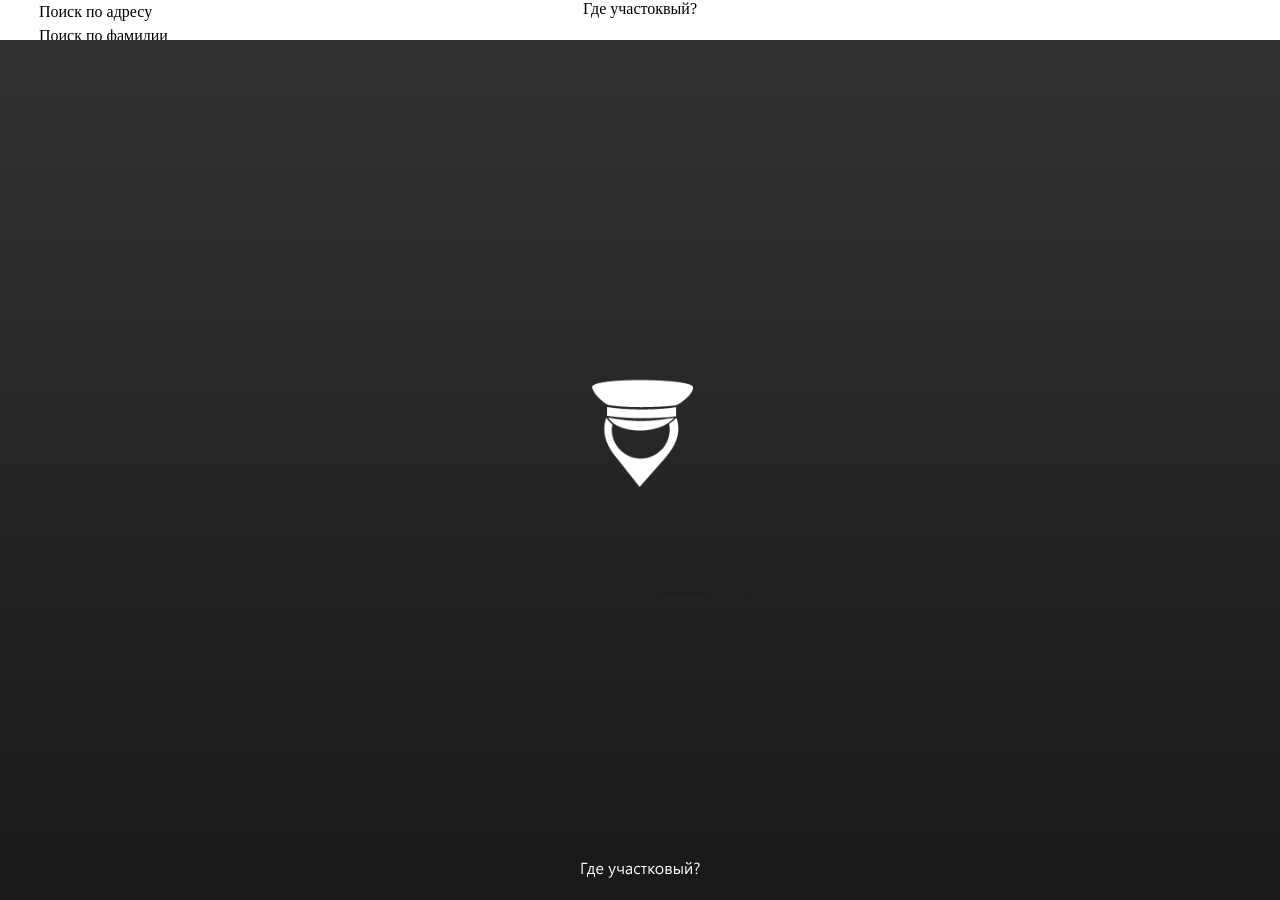
<file: HTML5/police/whereisplocemanJS/index.html>
<!DOCTYPE html>
<html>
<head>
    <title>Где участковый?</title>
    <meta charset="utf-8" />
    <meta http-equiv="X-UA-Compatible" content="IE=edge,chrome=1" />
    <meta name="apple-mobile-web-app-capable" content="yes" />
    <meta name="viewport" content="width=device-width, initial-scale=1.0, maximum-scale=1.0" />
    <link rel="stylesheet" type="text/css" href="css/dx.common.css" />
    <link rel="stylesheet" type="text/css" href="css/dx.ios.default.css" />
    <link rel="stylesheet" type="text/css" href="css/dx.android.holo-dark.css" />
    <link rel="stylesheet" type="text/css" href="css/dx.win8.black.small.css" />
    <link rel="stylesheet" type="text/css" href="app.css" />
    <link rel="stylesheet" type="text/css" href="layouts/SlideOut/SlideOutLayout.css" />
    <link rel="dx-template" type="text/html" href="layouts/SlideOut/SlideOutLayout.html" />
    <link rel="stylesheet" type="text/css" href="layouts/Empty/EmptyLayout.css" />
    <link rel="dx-template" type="text/html" href="layouts/Empty/EmptyLayout.html" />
	<link rel="dx-template" type="text/html" href="views/Home.html"/>
	<link rel="stylesheet" type="text/css" href="views/Home.css"/>

    <link rel="dx-template" type="text/html" href="views/Form.html" />
    <link rel="stylesheet" type="text/css" href="views/Form.css" />

    <link rel="dx-template" type="text/html" href="views/Searchsurname.html" />
    <link rel="stylesheet" type="text/css" href="views/Searchsurname.css" />

    <link rel="dx-template" type="text/html" href="views/Lists.html" />
    <link rel="stylesheet" type="text/css" href="views/Lists.css" />
    <!--<link rel="dx-template" type="text/html" href="views/Maps.html" />-->
    <!--<link rel="stylesheet" type="text/css" href="views/Maps.css" />-->
	<link rel="dx-template" type="text/html" href="views/Gallery.html"/>
	<link rel="stylesheet" type="text/css" href="views/Gallery.css"/>
	<link rel="dx-template" type="text/html" href="views/Navigation.html"/>
	<link rel="stylesheet" type="text/css" href="views/Navigation.css"/>
</head>
<body>
    <div class="dx-viewport"></div>
    <script type="text/javascript" src="js/jquery-1.9.1.min.js"></script>
    <script type="text/javascript" src="js/knockout-2.2.1.debug.js"></script>
    <script type="text/javascript" src="js/globalize.min.js"></script>
    <script type="text/javascript" src="js/dx.phonejs.js"></script>
    <script type="text/javascript" src="js/jquery.jsonp.js"></script>
    <script type="text/javascript" src="app.config.js"></script>
    <script type="text/javascript" src="app.js"></script>
    <script type="text/javascript" src="data/db.js"></script>
    <script type="text/javascript" src="layouts/SlideOut/SlideOutLayout.js"></script>
    <script type="text/javascript" src="layouts/Empty/EmptyLayout.js"></script>
    <script type="text/javascript" src="views/Home.js"></script>
    <script type="text/javascript" src="views/Form.js"></script>
    <script type="text/javascript" src="views/Searchsurname.js"></script>

    <script type="text/javascript" src="views/Lists.js"></script>
    <script type="text/javascript" src="views/Gallery.js"></script>
    <!--<script type="text/javascript" src="views/Maps.js"></script>-->
    <script type="text/javascript" src="views/Navigation.js"></script>
    <script type="text/javascript">
        $(function() {
            KitchenSink.app.navigate();
        });
    </script>
</body>
</html>
</file>
<file: HTML5/police/whereisplocemanJS/css/dx.common.css>
/* 
* DevExpress PhoneJS
* Version: 13.1.4
* Build date: Jun 6, 2013
*
* Copyright (c) 2012 - 2013 Developer Express Inc. ALL RIGHTS RESERVED
* EULA: http://phonejs.devexpress.com/EULA
*/
html, body, div, span, applet, object, iframe, h1, h2, h3, h4, h5, h6, p, blockquote, pre, a, abbr, acronym, address, big, cite, code, del, dfn, em, font, img, ins, kbd, q, s, samp, small, strike, strong, sub, sup, tt, var, b, u, i, center, dl, dt, dd, ol, ul, li, fieldset, form, label, legend, table, caption, tbody, tfoot, thead, tr, th, td
{
  font-size: 100%;
  margin: 0;
  padding: 0;
  border: 0;
  outline: 0;
  background: transparent;
}
html, body
{
  width: 100%;
  height: 100%;
  -webkit-user-select: none;
  -moz-user-select: none;
  -ms-user-select: none;
  -o-user-select: none;
  user-select: none;
}
body
{
  background: #fff;
}
.dx-viewport
{
  width: 100%;
  height: 100%;
}
blockquote, q
{
  quotes: none;
}
a
{
  color: #818181;
}
:focus
{
  outline: 0;
}
ins
{
  text-decoration: none;
}
del
{
  text-decoration: line-through;
}
table
{
  border-collapse: collapse;
  border-spacing: 0;
}
article, aside, details, figcaption, figure, footer, header, hgroup, menu, nav, section
{
  display: block;
}
.dx-transition-inner-wrapper
{
  position: absolute;
  overflow: hidden;
}
.dx-transition-outer-wrapper
{
  position: relative;
  overflow: hidden;
}
.dx-transition-inner-wrapper>*
{
  height: 100%;
}
.dx-clearfix:before, .dx-clearfix:after
{
  display: table;
  line-height: 0;
  content: "";
}
.dx-clearfix:after
{
  clear: both;
}
.dx-translate-disabled
{
  -webkit-transform: none !important;
  -moz-transform: none !important;
  -ms-transform: none !important;
  -o-transform: none !important;
  transform: none !important;
}
.dx-hidden-input
{
  position: fixed;
  left: -10px;
  top: -10px;
  width: 0;
  height: 0;
}
.dx-user-select
{
  -webkit-user-select: text;
  -moz-user-select: text;
  -ms-user-select: text;
  -o-user-select: text;
  user-select: text;
}
.dx-widget
{
  padding: 0;
  -webkit-touch-callout: none;
  -webkit-tap-highlight-color: rgba(0,0,0,0);
  -ms-content-zooming: none;
  -webkit-text-size-adjust: none;
}
.dx-widget.dx-state-invisible
{
  display: none !important;
}
.dx-fieldset
{
  margin-bottom: 20px;
}
.dx-fieldset .dx-field
{
  padding: .4em;
  position: relative;
}
.dx-fieldset .dx-field:before, .dx-fieldset .dx-field:after
{
  display: table;
  line-height: 0;
  content: "";
}
.dx-fieldset .dx-field:after
{
  clear: both;
}
.dx-fieldset .dx-field-label
{
  float: left;
  width: 40%;
  text-overflow: ellipsis;
  white-space: nowrap;
  overflow: hidden;
}
.dx-fieldset .dx-field-value
{
  float: right;
  width: 60%;
  text-overflow: ellipsis;
  white-space: nowrap;
  overflow: hidden;
  margin: 0;
}
.dx-button
{
  display: inline-block;
  margin: 1px 0;
  cursor: pointer;
  text-align: center;
  vertical-align: middle;
  max-width: 100%;
  -webkit-user-select: none;
  -moz-user-select: none;
  -ms-user-select: none;
  -o-user-select: none;
  user-select: none;
  -webkit-user-drag: none;
  -moz-user-drag: none;
  -ms-user-drag: none;
  -o-user-drag: none;
  user-drag: none;
}
.dx-button .dx-button-content
{
  text-overflow: ellipsis;
  overflow: hidden;
  max-height: 100%;
}
.dx-button.dx-state-disabled
{
  cursor: default;
}
.dx-button .dx-button-link
{
  text-decoration: none;
}
.dx-button .dx-icon
{
  display: inline-block;
  vertical-align: middle;
}
.dx-button .dx-button-text
{
  display: inline;
  vertical-align: middle;
}
.dx-scrollable
{
  height: 100%;
}
.dx-scrollable-container
{
  position: relative;
  overflow: hidden;
  width: 100%;
  height: 100%;
  -ms-touch-action: none;
  -webkit-tap-highlight-color: transparent;
}
.dx-scrollable-content
{
  position: relative;
  min-height: 100%;
  -webkit-backface-visibility: hidden;
  -webkit-transform: translate3d(0,0,0);
}
.dx-scrollable-content:before, .dx-scrollable-content:after
{
  display: table;
  line-height: 0;
  content: "";
}
.dx-scrollable-content:after
{
  clear: both;
}
.dx-scrollable-content-horizontal
{
  float: left;
  display: block;
}
.dx-scrollable-scrollbar
{
  position: absolute;
}
.dx-scrollable-scroll
{
  position: relative;
  -webkit-backface-visibility: hidden;
  -webkit-transform: translate3d(0,0,0);
}
.dx-scrollable-scrollbar-vertical
{
  top: 0;
  right: 0;
  width: 9px;
}
.dx-scrollable-scrollbar-horizontal
{
  left: 0;
  bottom: 0;
  height: 9px;
}
.dx-scrollable-scrollbar.dx-state-disabled
{
  display: none;
}
.dx-swipeable
{
  -webkit-user-select: none;
  -moz-user-select: none;
  -ms-user-select: none;
  -o-user-select: none;
  user-select: none;
}
.dx-scrollview-pull-down
{
  width: 100%;
  height: 50px;
  padding-top: 30px;
  top: -80px;
  overflow: hidden;
  -webkit-user-select: none;
  -moz-user-select: none;
  -ms-user-select: none;
  -o-user-select: none;
  user-select: none;
  -webkit-user-drag: none;
  -moz-user-drag: none;
  -ms-user-drag: none;
  -o-user-drag: none;
  user-drag: none;
}
.dx-scrollview-pull-down.dx-scrollview-pull-down-loading .dx-scrollview-pull-down-image
{
  display: none;
}
.dx-scrollview-pull-down.dx-scrollview-pull-down-loading .dx-scrollview-pull-down-indicator
{
  display: inline-block;
  margin: 0 40px;
  width: 20px;
  height: 23px;
  line-height: 30px;
  padding-top: 7px;
  -webkit-user-select: none;
  -moz-user-select: none;
  -ms-user-select: none;
  -o-user-select: none;
  user-select: none;
  -webkit-user-drag: none;
  -moz-user-drag: none;
  -ms-user-drag: none;
  -o-user-drag: none;
  user-drag: none;
}
.dx-scrollview-pull-down .dx-scrollview-pull-down-indicator
{
  display: none;
}
.dx-scrollview-pull-down-image
{
  display: inline-block;
  vertical-align: middle;
  margin: 0 40px;
  width: 20px;
  height: 50px;
  -webkit-user-select: none;
  -moz-user-select: none;
  -ms-user-select: none;
  -o-user-select: none;
  user-select: none;
  -webkit-user-drag: none;
  -moz-user-drag: none;
  -ms-user-drag: none;
  -o-user-drag: none;
  user-drag: none;
  -webkit-transform: translate3d(0,0,0) rotate(0);
  -moz-transform: translate3d(0,0,0) rotate(0);
  -ms-transform: translate3d(0,0,0) rotate(0);
  -o-transform: translate3d(0,0,0) rotate(0);
  transform: translate3d(0,0,0) rotate(0);
  -ms-transform: rotate(0);
  -webkit-transition: -webkit-transform .2s linear;
  -moz-transition: -moz-transform .2s linear;
  -o-transition: -o-transform .2s linear;
  transition: transform .2s linear;
}
.dx-scrollview-pull-down-text
{
  display: inline;
  vertical-align: middle;
  -webkit-user-select: none;
  -moz-user-select: none;
  -ms-user-select: none;
  -o-user-select: none;
  user-select: none;
  -webkit-user-drag: none;
  -moz-user-drag: none;
  -ms-user-drag: none;
  -o-user-drag: none;
  user-drag: none;
}
.dx-scrollview-pull-down-ready .dx-scrollview-pull-down-image
{
  -webkit-transform: translate3d(0,0,0) rotate(-180deg);
  -moz-transform: translate3d(0,0,0) rotate(-180deg);
  -ms-transform: translate3d(0,0,0) rotate(-180deg);
  -o-transform: translate3d(0,0,0) rotate(-180deg);
  transform: translate3d(0,0,0) rotate(-180deg);
  -ms-transform: rotate(-180deg);
}
.dx-scrollview-content
{
  position: relative;
}
.dx-scrollview-content:before, .dx-scrollview-content:after
{
  display: table;
  line-height: 0;
  content: "";
}
.dx-scrollview-content:after
{
  clear: both;
}
.dx-scrollview-scrollbottom .dx-scrollview-scrollbottom-indicator
{
  height: 23px;
  line-height: 30px;
  padding-top: 7px;
  margin: 0 10px;
  -webkit-user-select: none;
  -moz-user-select: none;
  -ms-user-select: none;
  -o-user-select: none;
  user-select: none;
  -webkit-user-drag: none;
  -moz-user-drag: none;
  -ms-user-drag: none;
  -o-user-drag: none;
  user-drag: none;
}
.dx-scrollview-scrollbottom .dx-scrollview-scrollbottom-indicator
{
  display: inline-block;
}
.dx-scrollview-scrollbottom.dx-scrollview-scrollbottom-end .dx-scrollview-scrollbottom-indicator
{
  display: none;
}
.dx-scrollview-scrollbottom-text
{
  display: inline;
  vertical-align: middle;
  -webkit-user-select: none;
  -moz-user-select: none;
  -ms-user-select: none;
  -o-user-select: none;
  user-select: none;
  -webkit-user-drag: none;
  -moz-user-drag: none;
  -ms-user-drag: none;
  -o-user-drag: none;
  user-drag: none;
}
.dx-scrollview-scrollbottom
{
  text-align: center;
  width: 100%;
  padding: 10px 0;
  overflow: hidden;
}
.dx-checkbox
{
  display: inline-block;
  margin: 1px;
  cursor: pointer;
  -webkit-user-select: none;
  -moz-user-select: none;
  -ms-user-select: none;
  -o-user-select: none;
  user-select: none;
  -webkit-user-drag: none;
  -moz-user-drag: none;
  -ms-user-drag: none;
  -o-user-drag: none;
  user-drag: none;
}
.dx-checkbox.dx-state-disabled
{
  cursor: default;
}
.dx-checkbox .dx-checkbox-icon
{
  display: inline-block;
}
.dx-slider
{
  margin: 1px;
  line-height: 0;
  -webkit-user-select: none;
  -moz-user-select: none;
  -ms-user-select: none;
  -o-user-select: none;
  user-select: none;
}
.dx-slider.dx-state-disabled .dx-slider-wrapper
{
  cursor: default;
}
.dx-slider .dx-slider-wrapper
{
  position: relative;
  display: inline-block;
  width: 100%;
  cursor: pointer;
}
.dx-slider .dx-slider-wrapper .dx-slider-range
{
  position: absolute;
  top: 0;
  height: 100%;
  pointer-events: none;
  -webkit-user-drag: none;
  -moz-user-drag: none;
  -ms-user-drag: none;
  -o-user-drag: none;
  user-drag: none;
}
.dx-slider .dx-slider-wrapper .dx-slider-handle
{
  position: absolute;
  top: 0;
  left: 0;
  -webkit-user-drag: none;
  -moz-user-drag: none;
  -ms-user-drag: none;
  -o-user-drag: none;
  user-drag: none;
}
.dx-switch
{
  position: relative;
  display: inline-block;
  overflow: visible;
  margin: 1px;
  cursor: pointer;
  -webkit-user-drag: none;
  -moz-user-drag: none;
  -ms-user-drag: none;
  -o-user-drag: none;
  user-drag: none;
  -webkit-user-select: none;
  -moz-user-select: none;
  -ms-user-select: none;
  -o-user-select: none;
  user-select: none;
}
.dx-switch.dx-state-disabled
{
  cursor: default;
}
.dx-switch .dx-switch-wrapper
{
  overflow: hidden;
  width: 100%;
  height: 100%;
}
.dx-switch .dx-switch-inner
{
  margin-left: -50px;
}
.dx-tabs
{
  text-align: center;
  display: inline-block;
  font-size: 0 !important;
}
.dx-tabs .dx-tab
{
  display: inline-block;
  cursor: pointer;
  position: relative;
  overflow: hidden;
  text-overflow: ellipsis;
  white-space: nowrap;
}
.dx-tabs .dx-tab a
{
  text-decoration: none;
  color: #fff;
  position: absolute;
  top: 0;
  left: 0;
  height: 100%;
  width: 100%;
  background-color: #fff;
  opacity: .001;
}
.dx-tabs .dx-tab .dx-icon
{
  display: block;
  margin: 0 auto;
  -webkit-user-drag: none;
  -moz-user-drag: none;
  -ms-user-drag: none;
  -o-user-drag: none;
  user-drag: none;
}
.dx-tabs .dx-tab .dx-tab-text
{
  display: block;
  text-align: center;
  margin: 0 auto;
  -webkit-user-drag: none;
  -moz-user-drag: none;
  -ms-user-drag: none;
  -o-user-drag: none;
  user-drag: none;
  -webkit-user-select: none;
  -moz-user-select: none;
  -ms-user-select: none;
  -o-user-select: none;
  user-select: none;
}
.dx-map
{
  position: relative;
}
.dx-map .dx-map-container, .dx-map .dx-map-shield
{
  position: absolute;
  top: 0;
  left: 0;
  width: 100%;
  height: 100%;
}
.dx-map .dx-map-shield
{
  opacity: .01;
  background: rgba(0,0,0,.01);
}
.dx-tabs.dx-navbar
{
  width: 100%;
  margin: 0;
  -webkit-user-drag: none;
  -moz-user-drag: none;
  -ms-user-drag: none;
  -o-user-drag: none;
  user-drag: none;
  -webkit-user-select: none;
  -moz-user-select: none;
  -ms-user-select: none;
  -o-user-select: none;
  user-select: none;
}
.dx-tabs.dx-navbar .dx-nav-item
{
  vertical-align: bottom;
}
.dx-tabs.dx-navbar .dx-nav-item a
{
  display: block;
  height: 100%;
  text-decoration: none;
}
.dx-tabs.dx-navbar .dx-nav-item-content
{
  position: relative;
}
.dx-editbox
{
  margin: 1px;
}
.dx-editbox .dx-editbox-input
{
  width: 100%;
  border: 0;
  outline: 0;
  -webkit-appearance: none;
  -webkit-box-sizing: border-box;
  -moz-box-sizing: border-box;
  box-sizing: border-box;
  -webkit-user-select: text;
  -moz-user-select: text;
  -ms-user-select: text;
  -o-user-select: text;
  user-select: text;
}
.dx-editbox .dx-placeholder
{
  position: relative;
}
.dx-editbox .dx-placeholder:before
{
  position: absolute;
  display: block;
  width: 100%;
  height: 100%;
  content: attr(DATA-DX_PLACEHOLDER);
}
.dx-editbox .dx-placeholder.dx-hide:before
{
  display: none;
}
.dx-textarea .dx-editbox-input
{
  resize: none;
  font-family: inherit;
}
.dx-numberbox input[type=number]::-webkit-inner-spin-button
{
  -webkit-appearance: none;
}
.dx-toolbar
{
  position: relative;
  width: 100%;
  overflow: hidden;
  z-index: 1;
}
.dx-toolbar .dx-toolbar-item
{
  display: table-cell;
  padding: 0 5px;
  vertical-align: middle;
}
.dx-toolbar .dx-toolbar-item .dx-tabs
{
  table-layout: auto;
}
.dx-toolbar .dx-toolbar-item img
{
  display: block;
}
.dx-toolbar .dx-toolbar-left, .dx-toolbar .dx-toolbar-right
{
  position: absolute;
}
.dx-toolbar .dx-toolbar-left
{
  left: 0;
}
.dx-toolbar .dx-toolbar-right
{
  right: 0;
}
.dx-toolbar .dx-toolbar-label
{
  -webkit-user-select: none;
  -moz-user-select: none;
  -ms-user-select: none;
  -o-user-select: none;
  user-select: none;
  -webkit-user-drag: none;
  -moz-user-drag: none;
  -ms-user-drag: none;
  -o-user-drag: none;
  user-drag: none;
}
.dx-toolbar .dx-toolbar-center
{
  margin: 0 auto;
  height: 100%;
  text-align: center;
}
.dx-toolbar .dx-toolbar-center, .dx-toolbar .dx-toolbar-left, .dx-toolbar .dx-toolbar-right
{
  display: table;
  top: 0;
  height: 100%;
}
.dx-list
{
  min-height: 3em;
  margin: 0;
}
.dx-list .dx-list-item
{
  cursor: pointer;
  -webkit-backface-visibility: hidden;
}
.dx-list.dx-state-disabled, .dx-list.dx-state-disabled .dx-list-item, .dx-list.dx-state-disabled.dx-list-item
{
  cursor: default;
}
.dx-list .dx-list-next-button
{
  padding: 5px;
  text-align: center;
}
.dx-list .dx-list-next-button .dx-button
{
  padding: 0 3em;
}
.dx-tileview .dx-tile
{
  position: absolute !important;
  -webkit-backface-visibility: hidden;
  -webkit-box-sizing: border-box;
  -moz-box-sizing: border-box;
  box-sizing: border-box;
}
.dx-tileview .dx-tile.dx-state-active
{
  -webkit-transition: -webkit-transform 100ms linear;
  -moz-transition: -moz-transform 100ms linear;
  -o-transition: -o-transform 100ms linear;
  transition: transform 100ms linear;
  -webkit-transform: scale(.96);
  -moz-transform: scale(.96);
  -ms-transform: scale(.96);
  -o-transform: scale(.96);
  transform: scale(.96);
}
.dx-tileview .dx-tiles-wrapper
{
  position: relative;
  height: 1px;
}
.dx-tileview div.dx-scrollable-container
{
  overflow-y: hidden;
}
.dx-overlay
{
  position: absolute;
  z-index: 1000;
  top: 0;
  left: 0;
  -webkit-transform: translate3d(0,0,0);
  -moz-transform: translate3d(0,0,0);
  -ms-transform: translate3d(0,0,0);
  -o-transform: translate3d(0,0,0);
  transform: translate3d(0,0,0);
  -webkit-user-select: none;
  -moz-user-select: none;
  -ms-user-select: none;
  -o-user-select: none;
  user-select: none;
}
.dx-overlay.dx-overlay-modal
{
  width: 100%;
  height: 100%;
}
.dx-overlay.dx-overlay-shader
{
  position: fixed;
  background-color: rgba(128,128,128,.5);
}
.dx-overlay .dx-overlay-content
{
  position: absolute;
  z-index: 1000;
  overflow: hidden;
  -webkit-transform: translate3d(0,0,0);
  -moz-transform: translate3d(0,0,0);
  -ms-transform: translate3d(0,0,0);
  -o-transform: translate3d(0,0,0);
  transform: translate3d(0,0,0);
}
.dx-toast .dx-toast-content
{
  display: inline-block;
  padding: 10px;
  vertical-align: middle;
}
.dx-toast .dx-toast-content .dx-toast-icon
{
  display: inline-block;
  width: 35px;
  height: 35px;
  margin-right: 10px;
  vertical-align: middle;
}
.dx-toast .dx-toast-content .dx-toast-message
{
  display: inline;
  vertical-align: middle;
}
.dx-toast .dx-toast-content.dx-toast-info
{
  background-color: #80b9e4;
}
.dx-toast .dx-toast-content.dx-toast-warning
{
  background-color: #ffb277;
}
.dx-toast .dx-toast-content.dx-toast-error
{
  background-color: #f77;
}
.dx-toast .dx-toast-content.dx-toast-success
{
  background-color: #6ec881;
}
.dx-popup .dx-overlay-content .dx-popup-title
{
  min-height: 19px;
  padding: 10px;
  -webkit-user-drag: none;
  -moz-user-drag: none;
  -ms-user-drag: none;
  -o-user-drag: none;
  user-drag: none;
  -webkit-user-select: none;
  -moz-user-select: none;
  -ms-user-select: none;
  -o-user-select: none;
  user-select: none;
}
.dx-popup .dx-overlay-content .dx-popup-content
{
  padding: 10px;
  -webkit-user-drag: none;
  -moz-user-drag: none;
  -ms-user-drag: none;
  -o-user-drag: none;
  user-drag: none;
  -webkit-user-select: none;
  -moz-user-select: none;
  -ms-user-select: none;
  -o-user-select: none;
  user-select: none;
}
.dx-dialog-root .dx-overlay-shader
{
  background-color: #444;
}
.dx-dialog-root .dx-overlay-content .dx-dialog-content
{
  padding: 0;
}
.dx-dialog-root .dx-overlay-content .dx-dialog-message
{
  padding: 10px 10px 5px 10px;
}
.dx-dialog-root .dx-overlay-content .dx-button:only-child
{
  width: 100%;
}
.dx-gallery
{
  position: relative;
  overflow: hidden;
  width: 100%;
  height: 100%;
}
.dx-gallery .dx-gallery-wrapper
{
  position: relative;
  height: 100%;
}
.dx-gallery .dx-gallery-nav-button-prev, .dx-gallery .dx-gallery-nav-button-next
{
  position: absolute;
  top: 50%;
  cursor: pointer;
  -webkit-user-select: none;
  -moz-user-select: none;
  -ms-user-select: none;
  -o-user-select: none;
  user-select: none;
  background-size: 100%;
}
.dx-gallery.dx-state-disabled .dx-gallery-nav-button-prev, .dx-gallery.dx-state-disabled .dx-gallery-nav-button-next
{
  cursor: default;
}
.dx-gallery .dx-gallery-nav-button-prev
{
  left: 0;
}
.dx-gallery .dx-gallery-nav-button-next
{
  right: 0;
}
.dx-gallery .dx-gallery-item
{
  position: absolute;
  width: 100%;
  height: 100%;
}
.dx-gallery .dx-gallery-indicator
{
  position: absolute;
  bottom: 10px;
  width: 100%;
  height: 10px;
  font-size: 0;
}
.dx-gallery .dx-gallery-indicator-item
{
  display: inline-block;
  height: 10px;
  margin: 0 2px;
}
.dx-lookup
{
  height: 19px;
}
.dx-lookup .dx-lookup-field
{
  cursor: pointer;
  -webkit-box-sizing: border-box;
  -moz-box-sizing: border-box;
  box-sizing: border-box;
  width: 100%;
  height: 100%;
  position: relative;
  text-overflow: ellipsis;
  white-space: nowrap;
  overflow: hidden;
}
.dx-lookup-popup .dx-list-item
{
  cursor: pointer;
}
.dx-lookup-popup .dx-popup-content
{
  position: absolute;
  top: 40px;
  bottom: 40px;
  left: 0;
  right: 0;
}
.dx-lookup-popup.dx-lookup-popup-search .dx-popup-content
{
  bottom: 85px;
}
.dx-action-sheet-popup .dx-overlay-content
{
  -webkit-user-select: none;
  -moz-user-select: none;
  -ms-user-select: none;
  -o-user-select: none;
  user-select: none;
  -webkit-user-drag: none;
  -moz-user-drag: none;
  -ms-user-drag: none;
  -o-user-drag: none;
  user-drag: none;
  padding-top: 0;
  padding-bottom: 0;
}
.dx-action-sheet-popup .dx-overlay-content .dx-button
{
  padding-left: 0;
  padding-right: 0;
  margin-left: 0;
  margin-right: 0;
}
.dx-action-sheet-popup .dx-overlay-content .dx-action-sheet-item, .dx-action-sheet-popup .dx-overlay-content .dx-action-sheet-cancel
{
  width: 100%;
}
.dx-loadindicator
{
  display: inline-block;
  position: relative;
  width: 32px;
  height: 32px;
  overflow: hidden;
}
.dx-loadindicator.dx-loadindicator-small
{
  width: 20px;
  height: 20px;
}
.dx-loadindicator.dx-loadindicator-medium
{
  width: 32px;
  height: 32px;
}
.dx-loadindicator.dx-loadindicator-large
{
  width: 64px;
  height: 64px;
}
.dx-loadpanel-content
{
  padding: 10px;
  border: 1px solid #ccc;
  background: #fefefe;
  filter: alpha(opacity=90);
  -khtml-opacity: .9;
  -moz-opacity: .9;
  opacity: .9;
  -webkit-border-radius: 5px;
  -moz-border-radius: 5px;
  border-radius: 5px;
  -webkit-user-drag: none;
  -moz-user-drag: none;
  -ms-user-drag: none;
  -o-user-drag: none;
  user-drag: none;
  text-align: center;
}
.dx-loadpanel-content .dx-loadpanel-image
{
  height: 30px;
}
.dx-loadpanel-content .dx-loadpanel-message
{
  margin: 10px;
  text-align: center;
}
.dx-overlay.dx-loadpanel, .dx-overlay.dx-loadpanel .dx-overlay-shader, .dx-overlay.dx-loadpanel .dx-overlay-content
{
  z-index: 1001;
}
.dx-autocomplete-popup .dx-list
{
  min-height: 35px;
}
.dx-dropdownmenu-popup .dx-dropdownmenu-list
{
  min-height: 40px;
  min-width: 100px;
}
.dx-dropdownmenu-popup .dx-dropdownmenu-list .dx-list-item:last-child
{
  border-bottom: none;
}
.dx-datagrid
{
  font-weight: 400;
  font-family: SegoeUI,'Segoe UI',HelveticaNeue,'Helvetica Neue','Trebuchet MS',Verdana;
  font-size: 12px;
  cursor: default;
}
.dx-datagrid table
{
  border-collapse: collapse;
}
.dx-datagrid .dx-datagrid-table
{
  table-layout: fixed;
  width: 100%;
}
.dx-pivotgrid
{
  font-weight: 400;
  font-size: 12px;
  cursor: default;
  width: 100%;
}
.dx-pivotgrid table
{
  border-collapse: collapse;
}
.disable-select
{
  -webkit-touch-callout: none;
  -webkit-user-select: none;
  -khtml-user-select: none;
  -moz-user-select: none;
  -ms-user-select: none;
  -o-user-select: none;
  user-select: none;
}
.dxdbRootFullScreenMode
{
  padding: 10px;
}
.dx-dashboard-viewer
{
  background: transparent;
}
.dx-dashboard-title
{
  font-size: 30px;
  overflow: hidden;
  padding-top: 3px;
  padding-bottom: 3px;
}
.dx-dashboard-title .dx-dashboard-title-image
{
  white-space: normal;
}
.dx-dashboard-title .dx-dashboard-title-text
{
  overflow: hidden;
  text-overflow: ellipsis;
  white-space: nowrap;
  display: inline-block;
  float: left;
  padding-left: 8px;
  padding-right: 8px;
  padding-top: 0;
  padding-bottom: 0;
}
.dx-dashboard-viewer .dx-viewer-item-table
{
  border-collapse: separate;
}
.dx-dashboard-viewer div, .dx-dashboard-viewer td, .dx-dashboard-viewer tr
{
  vertical-align: top;
}
.dx-dashboard-viewer .dx-dashboard-splitter-pane
{
  -webkit-touch-callout: none;
  -webkit-user-select: none;
  -khtml-user-select: none;
  -moz-user-select: none;
  -ms-user-select: none;
  -o-user-select: none;
  user-select: none;
  -webkit-background-clip: padding-box;
  background-clip: padding-box;
  overflow: hidden;
}
.dx-dashboard-viewer .dx-dashboard-splitter-pane-empty
{
  -webkit-touch-callout: none;
  -webkit-user-select: none;
  -khtml-user-select: none;
  -moz-user-select: none;
  -ms-user-select: none;
  -o-user-select: none;
  user-select: none;
  -webkit-background-clip: padding-box;
  background-clip: padding-box;
  overflow: visible;
}
.dx-dashboard-icon
{
  background-repeat: no-repeat;
  background-position: center center;
}
.dx-dashboard-button
{
  display: inline-block;
  padding: 0;
  border: 1px solid transparent;
}
.dx-dashboard-small-icon
{
  background-repeat: no-repeat;
  background-position: center center;
  width: 24px;
  height: 24px;
}
.dx-dashboard-big-icon
{
  background-repeat: no-repeat;
  background-position: center center;
  width: 32px;
  height: 32px;
}
.dx-dashboard-small-button-icon
{
  background-repeat: no-repeat;
  background-position: center center;
  width: 24px;
  height: 24px;
  display: inline-block;
  padding: 0;
  border: 1px solid transparent;
}
.dx-dashboard-big-button-icon
{
  background-repeat: no-repeat;
  background-position: center center;
  width: 32px;
  height: 32px;
  display: inline-block;
  padding: 0;
  border: 1px solid transparent;
}
.dx-dashboard-item-header
{
  -webkit-touch-callout: none;
  -webkit-user-select: none;
  -khtml-user-select: none;
  -moz-user-select: none;
  -ms-user-select: none;
  -o-user-select: none;
  user-select: none;
  display: block;
  float: left;
  clear: both;
  filter: none;
  width: 100%;
  font-size: 14px;
}
.dx-dashboard-item-header .dx-dashboard-item-header-text
{
  overflow: hidden;
  text-overflow: ellipsis;
  white-space: nowrap;
  display: block;
  float: left;
  font-weight: normal;
  padding-left: 10px;
  padding-top: 7px;
  padding-right: 0;
  padding-bottom: 7px;
}
div.dx-dashboard-item
{
  -webkit-touch-callout: none;
  -webkit-user-select: none;
  -khtml-user-select: none;
  -moz-user-select: none;
  -ms-user-select: none;
  -o-user-select: none;
  user-select: none;
  width: 100% !important;
  display: block;
  clear: both;
}
.dxdbDashboardWItem>*
{
  padding: 0;
}
.dxdbDashboardWItem>*>*>*>*
{
  margin-left: auto;
  margin-right: auto;
}
.dx-dashboard-item-shield
{
  position: absolute;
}
.dx-dashboard-item-toolbar
{
  border-width: 0;
  display: inline;
  height: 100%;
  float: right;
  padding: 4px;
}
.dx-dashboard-item-toolbar .dx-db-toolbar-internal
{
  -webkit-touch-callout: none;
  -webkit-user-select: none;
  -khtml-user-select: none;
  -moz-user-select: none;
  -ms-user-select: none;
  -o-user-select: none;
  user-select: none;
  width: 100%;
  white-space: nowrap;
}
.dx-dashboard-item-loading
{
  background-repeat: no-repeat;
  background-position: center center;
  width: 24px;
  height: 24px;
}
.dx-dashboard-clear-master-filter
{
  background-repeat: no-repeat;
  background-position: center center;
  width: 24px;
  height: 24px;
  display: inline-block;
  padding: 0;
  border: 1px solid transparent;
  opacity: .4;
}
.dx-dashboard-content-selection
{
  background-repeat: no-repeat;
  background-position: center center;
  width: 24px;
  height: 24px;
  display: inline-block;
  padding: 0;
  border: 1px solid transparent;
}
.dx-dashboard-item-header-drill-up
{
  background-repeat: no-repeat;
  background-position: center center;
  width: 24px;
  height: 24px;
  display: inline-block;
  padding: 0;
  border: 1px solid transparent;
  opacity: .4;
}
.dx-dashboard-item-export
{
  background-repeat: no-repeat;
  background-position: center center;
  width: 24px;
  height: 24px;
  display: inline-block;
  padding: 0;
  border: 1px solid transparent;
}
.dx-dashboard-export
{
  background-repeat: no-repeat;
  background-position: center center;
  width: 32px;
  height: 32px;
  display: inline-block;
  padding: 0;
  border: 1px solid transparent;
}
.dx-dashboard-clear-master-filter.dxdbEnabled:hover, .dx-dashboard-content-selection:hover, .dx-dashboard-item-export:hover, .dx-dashboard-export:hover, .dx-dashboard-item-header-drill-up.dxdbEnabled:hover
{
  cursor: pointer;
}
.dx-dashboard-clear-master-filter.dxdbEnabled, .dx-dashboard-item-header-drill-up.dxdbEnabled, .dx-dashboard-item-export.dxdbEnabled
{
  opacity: 1;
}
.dx-dashboard-menu-background
{
  display: none;
  position: absolute;
}
.dx-dashboard-menu-background li
{
  overflow: hidden;
  text-overflow: ellipsis;
  white-space: nowrap;
  border: 1px solid transparent;
  border-collapse: separate;
  cursor: pointer;
  font-size: 12px;
  list-style-type: none;
  padding-left: 6px;
  padding-right: 6px;
  padding-top: 3px;
  padding-bottom: 3px;
}
.dx-dashboard-splitter-v-separator, .dx-dashboard-splitter-h-separator
{
  -webkit-touch-callout: none;
  -webkit-user-select: none;
  -khtml-user-select: none;
  -moz-user-select: none;
  -ms-user-select: none;
  -o-user-select: none;
  user-select: none;
  font-size: 0;
}
.dx-dashboard-splitter-h-separator:hover, .dx-dashboard-splitter-moving-h-separator
{
  cursor: n-resize;
}
.dx-dashboard-splitter-v-separator:hover, .dx-dashboard-splitter-moving-v-separator
{
  cursor: w-resize;
}
.dx-dashboard-splitter-resizing
{
  font-size: 0;
  line-height: 0;
}
div.dx-dashboard-splitter-separator
{
  display: inline-block;
  font-size: 0;
  line-height: 0;
}
div.dx-dashboard-splitter-layout-place
{
  width: 100%;
  height: 100%;
  vertical-align: top;
}
div.dx-dashboard-layout-shield
{
  background-color: transparent;
  z-index: 100;
  position: absolute;
}
.dx-dashboard-item.dx-hide-vertical-border .dx-datagrid-rowsview tr td
{
  border-left: none;
}
</file>
